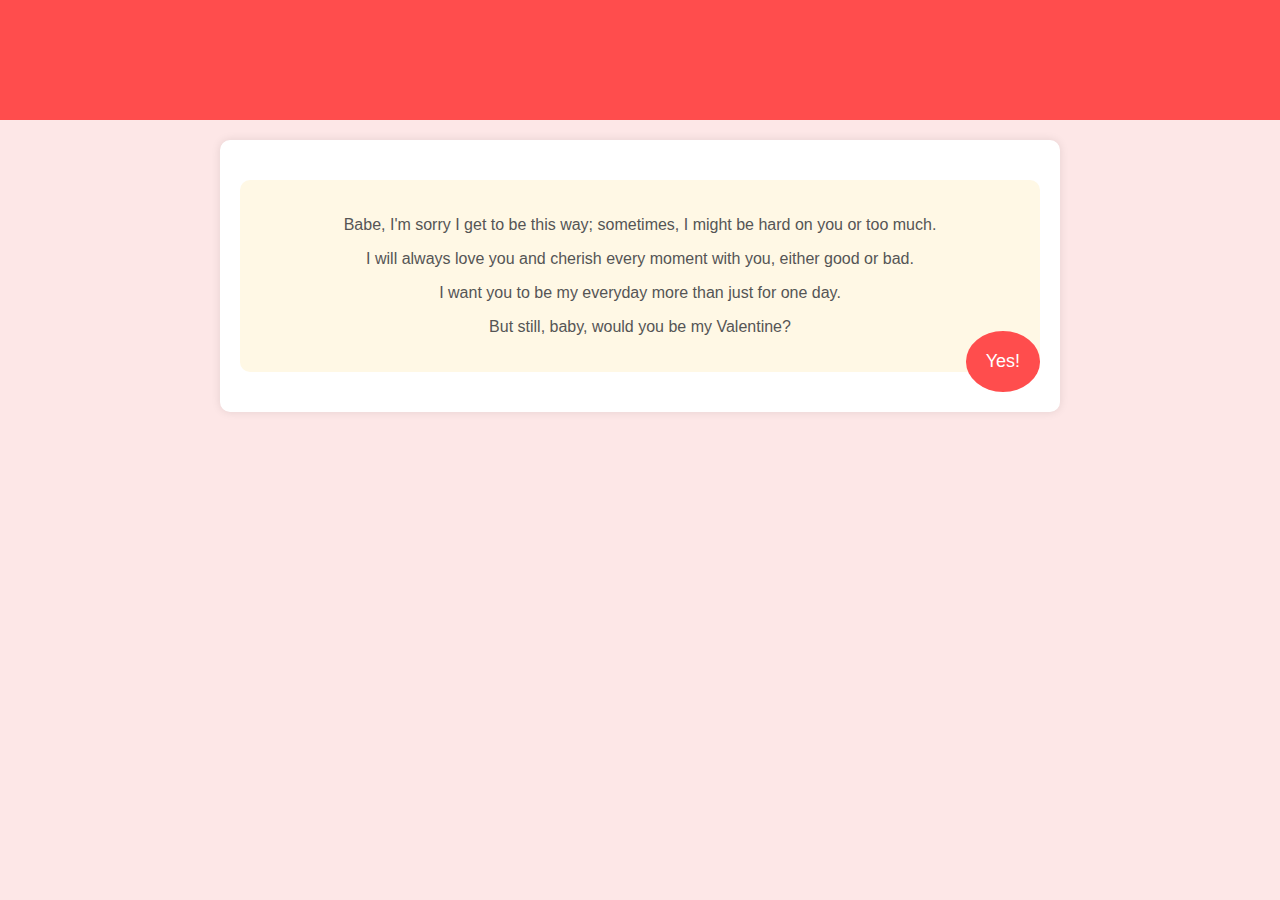
<file: apology.html>
<!DOCTYPE html>
<html lang="ar">

<head>
    <meta charset="UTF-8">
    <meta name="viewport" content="width=device-width, initial-scale=1.0">
    <title>Apology</title>
    <link rel="stylesheet" href="styles.css">
</head>

<body>
    <header>
        <h1>Apology</h1>
    </header>

    <main>
        <section class="apology">
            <p>Babe, I'm sorry I get to be this way; sometimes, I might be hard on you or too much.</p>
            <p>I will always love you and cherish every moment with you, either good or bad.</p>
            <p>I want you to be my everyday more than just for one day.</p>
            <p>But still, baby, would you be my Valentine?</p>
        </section>

        <div class="button-container">
            <button class="heartButton" onclick="location.href='loveYou.html'">Yes!</button>
        </div>
    </main>

    
</body>

</html>
</file>
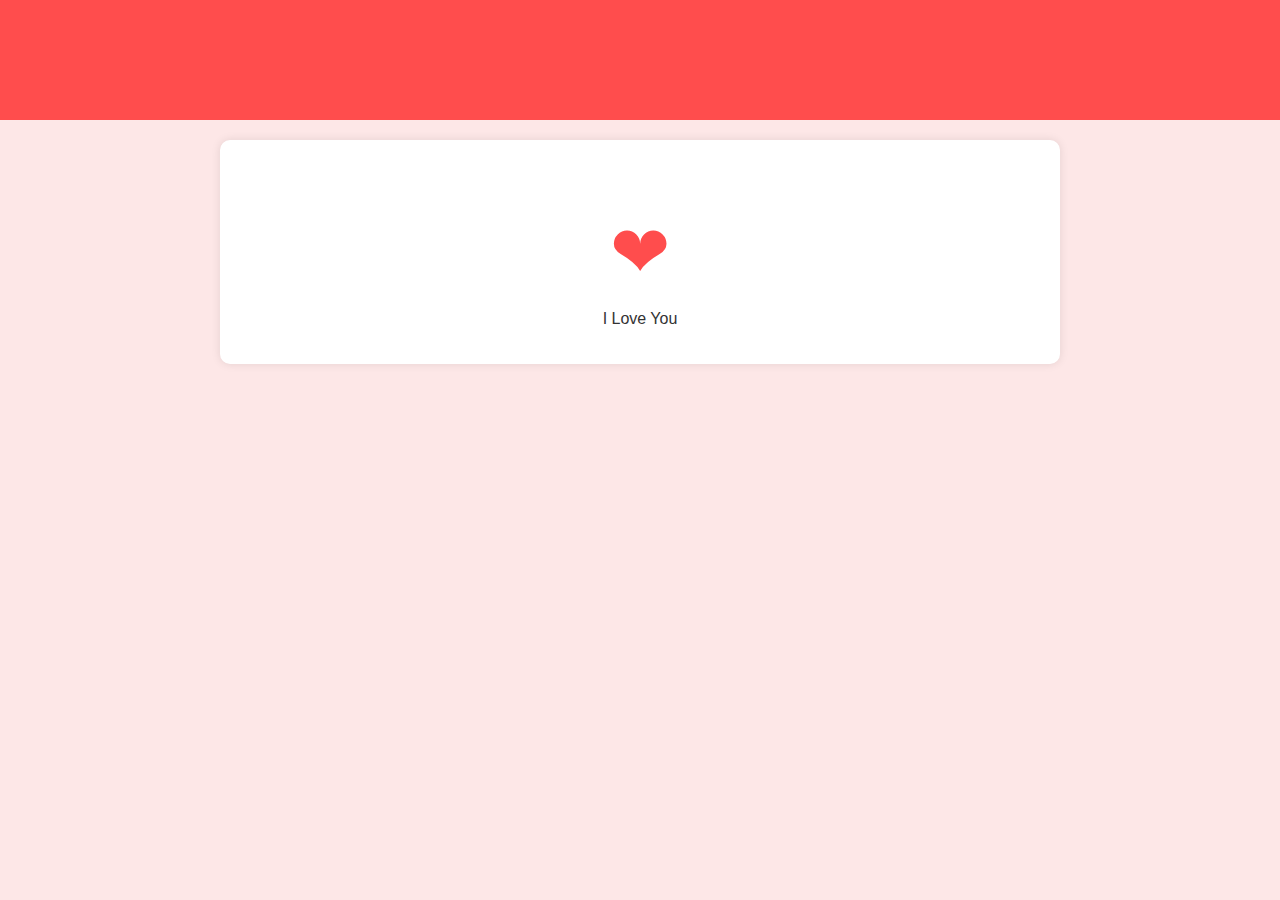
<file: loveYou.html>
<!DOCTYPE html>
<html lang="ar">

<head>
    <meta charset="UTF-8">
    <meta name="viewport" content="width=device-width, initial-scale=1.0">
    <title>I Love You</title>
    <link rel="stylesheet" href="styles.css">
</head>

<body>
    <header>
        <h1>I Love You</h1>
    </header>

    <main>
        <section class="love-message">
            <div class="heart">&#10084;</div>
            <p>I Love You</p>
        </section>
    </main>

   
</body>

</html>
</file>
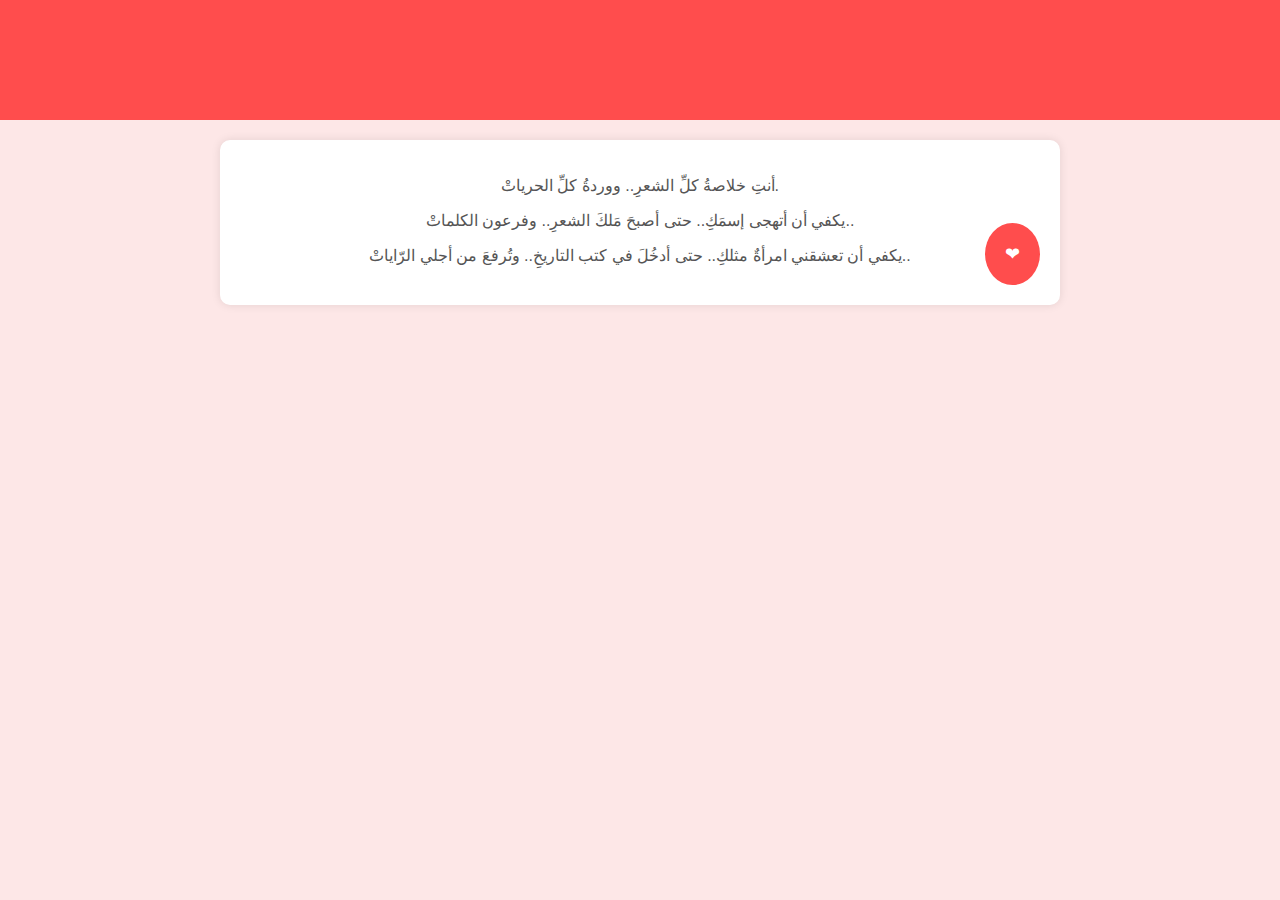
<file: poem.html>
<!DOCTYPE html>
<html lang="ar">

<head>
    <meta charset="UTF-8">
    <meta name="viewport" content="width=device-width, initial-scale=1.0">
    <title>Valentine's Day</title>
    <link rel="stylesheet" href="styles.css">
</head>

<body>
    <header>
        <h1>Valentine's Day</h1>
    </header>

    <main>
        <section class="content">
            <p>أنتِ خلاصةُ كلِّ الشعرِ.. ووردةُ كلِّ الحرياتْ.</p>
            <p>يكفي أن أتهجى إسمَكِ.. حتى أصبحَ مَلكَ الشعرِ.. وفرعون الكلماتْ..</p>
            <p>يكفي أن تعشقني امرأةٌ مثلكِ.. حتى أدخُلَ في كتب التاريخِ.. وتُرفعَ من أجلي الرّاياتْ..</p>
        </section>

        <div class="button-container">
            <button class="heartButton" onclick="location.href='apology.html'">❤</button>
        </div>
    </main>

    
</body>

</html>
</file>
<file: styles.css>
body {
    font-family: 'Arial', sans-serif;
    margin: 0;
    padding: 0;
    background-color: #fde7e7; /* Light pink background */
    color: #333;
}

header {
    background-color: #ff4d4d; /* Red header background */
    color: #fff;
    text-align: center;
    padding: 20px;
}

main {
    max-width: 800px;
    margin: 20px auto;
    background-color: #fff;
    padding: 20px;
    box-shadow: 0 0 10px rgba(0, 0, 0, 0.1);
    border-radius: 10px;
    position: relative;
}

.content,
.apology {
    text-align: center;
    color: #555;
}

.heartButton {
    background-color: #ff4d4d; /* Red button background */
    color: #fff;
    border: none;
    padding: 20px;
    font-size: 18px;
    cursor: pointer;
    border-radius: 50%; /* Make it a circle */
    position: absolute;
    bottom: 20px;
    right: 20px;
}

.heartButton:hover {
    background-color: #ff3333; /* Darker red on hover */
}

.button-container {
    text-align: center;
    margin-top: 20px;
}


/* Additional styles for the love theme */
h1 {
    color: #ff4d4d; /* Red heading color */
}

.apology {
    background-color: #fff8e5; /* Light yellow background for apology section */
    padding: 20px;
    border-radius: 10px;
    margin-top: 20px;
}

.love-message {
    text-align: center;
    margin-top: 50px;
}

.heart {
    font-size: 72px;
    color: #ff4d4d; /* Red heart color */
}
</file>
